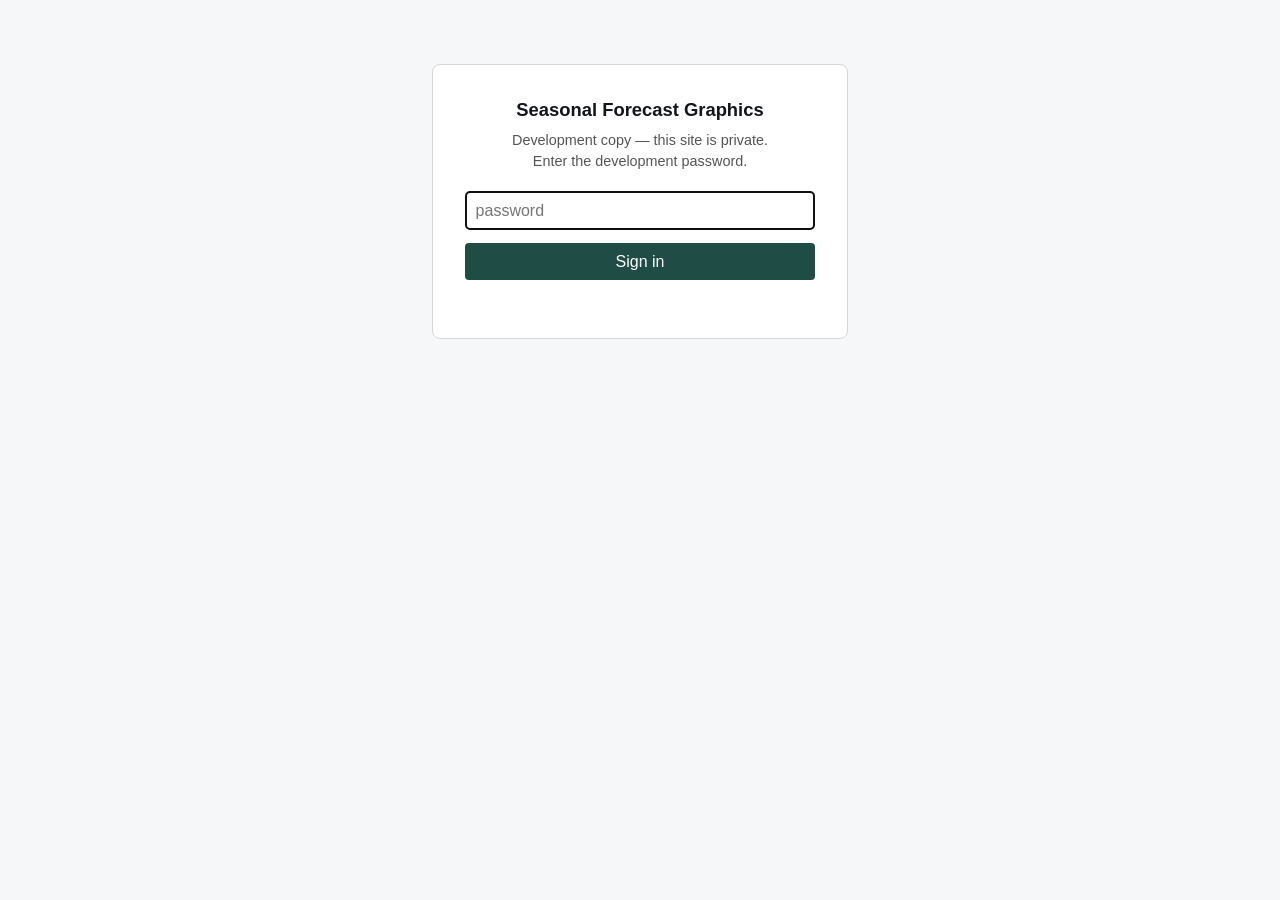
<file: docs/index.html>
<!doctype html>
<html lang="en">
<head>
<meta charset="utf-8">
<meta name="viewport" content="width=device-width, initial-scale=1">
<title>Home &middot; Seasonal Forecast Graphics &middot; DEVELOPMENT COPY</title>
<link rel="canonical" href="https://matthew22-cmd.github.io/seasonal-graphics-dev/">
<link rel="stylesheet" href="assets/css/style.css?v=20261117020702">
<header class="top">
  <h1><a href="https://matthew22-cmd.github.io/seasonal-graphics-dev/">Seasonal Forecast Graphics</a></h1>
  <span class="sub">ECMWF SEAS5 &amp; C3S seasonal systems &middot; November 2026 init &middot; <strong>DEVELOPMENT COPY</strong></span>
  <span class="spacer"></span>
  <a href="https://github.com/Matthew22-cmd/seasonal-graphics-dev" target="_blank"
     rel="noopener">GitHub</a>
</header>
<nav class="tabs"><a href="https://matthew22-cmd.github.io/seasonal-graphics-dev/" class="active">Home</a><a href="https://matthew22-cmd.github.io/seasonal-graphics-dev/model.html">Model</a><a href="https://matthew22-cmd.github.io/seasonal-graphics-dev/snow.html">Snowfall</a><a href="https://matthew22-cmd.github.io/seasonal-graphics-dev/spv.html">Stratosphere</a><a href="https://matthew22-cmd.github.io/seasonal-graphics-dev/enso.html">ENSO</a><a href="https://matthew22-cmd.github.io/seasonal-graphics-dev/maps.html">Maps</a></nav>
</head>
<body>
<div class="card">
  <h2 class="sec">Step 1 &mdash; choose a seasonal model</h2>
  <p class="lead">Each model is shown from its own most recent init:
  C3S Multi-Model Mean, NOAA CFSv2, CMCC SPS4, DWD GCFS2.2, ECCC canSIPS, ECMWF SEAS5, METFR System 9, NOAA SFSv1 and UKMO GloSeas6-GC5.1 from November 2026; BOM ACCESS-S2, JMA CPS4 and NOAA GEFSv12 are on the November 2026 init with the ENSO plume, and publish no snowfall field.
  Pick a model and you will be taken to its list of variables &mdash;
  accumulated snowfall over the continental United States, ONI and RONI sea
  surface temperature plumes for the four ENSO regions, and the 10 hPa
  zonal-mean zonal
  wind (the stratospheric polar vortex proxy) against the ERA5
  1991&ndash;2020 climatology.
  The <a href="https://matthew22-cmd.github.io/seasonal-graphics-dev/spv.html#polar">polar cap section</a> is the same stratosphere
  from the other side: the 60&ndash;90&deg;N geopotential height anomaly as a
  time-height picture, in front of NOAA&rsquo;s CORe reanalysis, for the ECMWF
  SEAS5 and for NOAA&rsquo;s GEFSv12.</p>
</div>
<div class="grid c3"><a class="model" href="model.html?m=c3s-multi">
  <h3>C3S Multi-Model Mean</h3>
  <div class="meta">Mean of 6 seasonal systems (ECMWF SEAS5, CMCC SPS4, DWD GCFS2.2, ECCC canSIPS, UKMO GloSeas6, METFR System 9) · init 1 Nov 2026</div>
  <div class="tags"><span class="tag ok">Snowfall</span><span class="tag no">10 hPa wind</span><span class="tag">6 members</span><span class="tag">init 2026-11</span></div>
</a><a class="model" href="model.html?m=cfsv2">
  <h3>NOAA CFSv2</h3>
  <div class="meta">NOAA CFSv2 · 40-member ensemble · init 1 Nov 2026 · read directly from NCEP CPC. The absolute snowfall is ERA5's 1991-2020 climatology plus the CFSv2 hindcast anomaly (an approximation — CPC publishes the anomaly only). The ENSO plume is built from CPC's own published Nino indices, so it carries the member spread. NOAA publishes no 10 hPa winds, so this model has snowfall panels only — no zonal-wind panel.</div>
  <div class="tags"><span class="tag ok">Snowfall</span><span class="tag no">10 hPa wind</span><span class="tag">40 members</span><span class="tag">init 2026-11</span></div>
</a><a class="model" href="model.html?m=cmcc-sps4">
  <h3>CMCC SPS4</h3>
  <div class="meta">CMCC SPS4 · ensemble · init 1 Nov 2026</div>
  <div class="tags"><span class="tag ok">Snowfall</span><span class="tag ok">10 hPa wind</span><span class="tag">50 members</span><span class="tag">init 2026-11</span></div>
</a><a class="model" href="model.html?m=dwd-gcfs2">
  <h3>DWD GCFS2.2</h3>
  <div class="meta">DWD GCFS2.2 · ensemble · init 1 Nov 2026</div>
  <div class="tags"><span class="tag ok">Snowfall</span><span class="tag ok">10 hPa wind</span><span class="tag">50 members</span><span class="tag">init 2026-11</span></div>
</a><a class="model" href="model.html?m=eccc-cansips">
  <h3>ECCC canSIPS</h3>
  <div class="meta">Environment Canada canSIPS · 40-member multi-model ensemble · init 1 Nov 2026 · CanESM5.1p1bc and GEM5.2-NEMO pooled, twenty members each. Both systems run on the same grid and the same lead months, so every panel on this card is the mean over all forty members and the wind chart shows the whole ensemble.</div>
  <div class="tags"><span class="tag ok">Snowfall</span><span class="tag ok">10 hPa wind</span><span class="tag">0 members</span><span class="tag">init 2026-11</span></div>
</a><a class="model" href="model.html?m=ecmwf-seas5">
  <h3>ECMWF SEAS5</h3>
  <div class="meta">ECMWF SEAS5 · 51-member ensemble · 1° global grid · init 1 Nov 2026</div>
  <div class="tags"><span class="tag ok">Snowfall</span><span class="tag ok">10 hPa wind</span><span class="tag">51 members</span><span class="tag">init 2026-11</span></div>
</a><a class="model" href="model.html?m=meteo-france-s9">
  <h3>METFR System 9</h3>
  <div class="meta">Meteo-France System 9 · ensemble · init 1 Nov 2026</div>
  <div class="tags"><span class="tag ok">Snowfall</span><span class="tag ok">10 hPa wind</span><span class="tag">51 members</span><span class="tag">init 2026-11</span></div>
</a><a class="model" href="model.html?m=sfsv1">
  <h3>NOAA SFSv1</h3>
  <div class="meta">Experimental · NOAA Seasonal Forecast System v1 · 31-member ensemble · 0.5° grid · init 1 Nov 2026 · read directly from NOAA. SFSv1 is a pre-operational prototype, so its panels are marked Experimental. NOAA publishes no 10 hPa winds, so this model has snowfall panels only — no zonal-wind panel.</div>
  <div class="tags"><span class="tag ok">Snowfall</span><span class="tag no">10 hPa wind</span><span class="tag">31 members</span><span class="tag">init 2026-11</span></div>
</a><a class="model" href="model.html?m=ukmo-gloseas6">
  <h3>UKMO GloSeas6-GC5.1</h3>
  <div class="meta">UK Met Office GloSeas6-GC5.1 · ensemble · init 1 Nov 2026</div>
  <div class="tags"><span class="tag ok">Snowfall</span><span class="tag ok">10 hPa wind</span><span class="tag">62 members</span><span class="tag">init 2026-11</span></div>
</a><a class="model" href="model.html?m=bom-access-s2">
  <h3>BOM ACCESS-S2</h3>
  <div class="meta">Australian Bureau of Meteorology ACCESS-S2 · ensemble · init 1 Nov 2026 · no snowfall — this centre publishes no snowfall field in the seasonal archive. The ENSO plume and the 10 hPa wind are published.</div>
  <div class="tags"><span class="tag no">Snowfall</span><span class="tag ok">10 hPa wind</span><span class="tag">99 members</span><span class="tag">init 2026-11</span></div>
</a><a class="model" href="model.html?m=jma-jra3">
  <h3>JMA CPS4</h3>
  <div class="meta">Japan Meteorological Agency CPS4 seasonal prediction system · ensemble · init 1 Nov 2026 · no snowfall — this centre publishes no snowfall field in the seasonal archive. The ENSO plume and the 10 hPa wind are published.</div>
  <div class="tags"><span class="tag no">Snowfall</span><span class="tag ok">10 hPa wind</span><span class="tag">155 members</span><span class="tag">init 2026-11</span></div>
</a><a class="model" href="model.html?m=gefsv12">
  <h3>NOAA GEFSv12</h3>
  <div class="meta">NOAA GEFS v12 sub-seasonal ensemble · 35 days, from the 00Z cycle, which is the one that carries the extended range · the ensemble mean of all 31 members (the control and the thirty perturbations), which the archive serves at every one of those 35 days, so the mean does not change membership half way through the chart · the polar cap's geopotential height anomaly on the same scale as the reanalysis</div>
  <div class="tags"><span class="tag no">Snowfall</span><span class="tag no">10 hPa wind</span><span class="tag">31 members</span><span class="tag">init 2026-11-14</span></div>
</a></div>
<div class="card">
  <p class="note">Snowfall is accumulated snow in inches.
  Anomalies are computed against each model's own hindcast climate.
  The 10&nbsp;hPa charts show every ensemble member, the ensemble mean, the
  ERA5 daily climatology with 10&ndash;90th and 30&ndash;70th percentile bands,
  the 1959&ndash;2020 record bounds and the model's own climate mean where
  one could be built.</p>
</div>
<div class="wrap">
<footer>
  <span>Data: Copernicus CDS (ECMWF SEAS5 and C3S seasonal systems) &middot;
        ERA5 reanalysis and climatology 1991&ndash;2020 &middot;
        NOAA CORe reanalysis (the polar cap section) &middot;
        ECMWF open data &middot; the figures are from the 17 Nov 2026 build</span>
  <span><strong>@Massachusettswx</strong></span>
</footer>
</div>
<script>(function(){var H="866da46e2e6cd6f6b5aa489cb6a738be078fe7bda1f638a3b8bea8d1d55993c2";try{if(localStorage.getItem('devgate')!==H){location.replace('login.html');return;}}catch(e){}})();</script>
</body>
</html>
</file>
<file: docs/assets/css/style.css>
:root{
  --ink:#12151a; --muted:#5b6472; --line:#e3e7ee; --bg:#f6f7f9;
  --card:#ffffff; --accent:#12263f; --accent2:#c2410c;
}
*{box-sizing:border-box}
html,body{margin:0;padding:0}
body{
  font-family:"Segoe UI",Roboto,Helvetica,Arial,sans-serif;
  color:var(--ink); background:var(--bg); line-height:1.45;
}
header.top{
  background:var(--accent); color:#fff; padding:18px 26px;
  display:flex; align-items:baseline; gap:16px; flex-wrap:wrap;
}
header.top h1{font-size:20px; margin:0; font-weight:700; letter-spacing:.2px}
header.top h1 a{color:#fff; text-decoration:none}
header.top h1 a:hover{text-decoration:underline}
header.top .sub{font-size:12.5px; color:#9fb0c6}
header.top .spacer{flex:1}
header.top a{color:#cfe0f5; text-decoration:none; font-size:13px}
header.top a:hover{text-decoration:underline}
nav.tabs{background:#fff; border-bottom:1px solid var(--line); padding:0 26px;
  display:flex; gap:4px}
nav.tabs a{
  display:inline-block; padding:11px 16px; font-size:13.5px; text-decoration:none;
  color:var(--muted); border-bottom:2px solid transparent; font-weight:600;
}
nav.tabs a:hover{color:var(--ink)}
nav.tabs a.active{color:var(--accent); border-bottom-color:var(--accent)}
.wrap{max-width:1280px; margin:0 auto; padding:22px 26px 60px}
.card{background:var(--card); border:1px solid var(--line); border-radius:10px;
  padding:18px 20px; margin-bottom:18px}
h2.sec{font-size:16.5px; margin:0 0 4px; letter-spacing:.2px}
p.lead{color:var(--muted); font-size:13.5px; margin:0 0 16px}
.grid{display:grid; gap:16px}
.grid.c1{grid-template-columns:1fr}
.grid.c2{grid-template-columns:repeat(auto-fit,minmax(380px,1fr))}
.grid.c3{grid-template-columns:repeat(auto-fit,minmax(250px,1fr))}
.grid.c4{grid-template-columns:repeat(auto-fit,minmax(200px,1fr))}
.model{
  background:var(--card); border:1px solid var(--line); border-radius:10px;
  padding:16px 18px; display:flex; flex-direction:column; gap:8px;
  transition:border-color .12s, box-shadow .12s;
}
.model:hover{border-color:#c3ccdb; box-shadow:0 2px 10px rgba(18,38,63,.07)}
.model h3{margin:0; font-size:15.5px}
.model .meta{font-size:12.5px; color:var(--muted)}
.model .tags{display:flex; gap:6px; flex-wrap:wrap; margin-top:2px}
.tag{font-size:11px; padding:2px 8px; border-radius:20px; background:#eef1f6;
  color:#3b4656; border:1px solid #dde3ec}
.tag.ok{background:#e8f3ec; color:#1d6b3c; border-color:#c9e4d3}
.tag.no{background:#f6ecea; color:#8c3b28; border-color:#eccfc7}
.model .acts{display:flex; gap:8px; margin-top:6px; flex-wrap:wrap}
a.btn{display:inline-block; padding:7px 13px; border-radius:7px; font-size:13px;
  font-weight:600; text-decoration:none; background:#eef1f6; color:#22314a;
  border:1px solid #dbe1ea}
a.btn:hover{background:#e4e9f1}
a.btn.primary{background:var(--accent); color:#fff; border-color:var(--accent)}
a.btn.primary:hover{background:#0d1c30}
a.btn[aria-disabled="true"]{opacity:.42; pointer-events:none}
a.btn.wide{display:block; text-align:center; padding:9px 14px}
.picker{display:flex; gap:10px; align-items:center; flex-wrap:wrap; margin-bottom:14px}
.picker label{font-size:13px; color:var(--muted); font-weight:600}
select,button.ctrl{
  font-family:inherit; font-size:13.5px; padding:7px 10px; border-radius:7px;
  border:1px solid #d5dbe5; background:#fff; color:var(--ink)
}
button.ctrl{cursor:pointer; background:var(--accent); color:#fff; border-color:var(--accent);
  font-weight:600}
button.ctrl.ghost{background:#fff; color:var(--accent)}
.seg{display:inline-flex; gap:6px}
.seg .segbtn{border-radius:16px; padding:7px 14px; font-size:13px}
.seg .segbtn.ghost{background:#fff; color:var(--accent)}
.seg .segbtn.on{background:var(--accent); color:#fff}
.stage{background:var(--card); border:1px solid var(--line); border-radius:10px;
  padding:14px}
.stage img{width:100%; height:auto; display:block; border-radius:4px}
.panel{margin:0 0 6px}
.panel img{width:100%; height:auto; display:block; border-radius:4px}
.panel figcaption{font-size:12px; color:var(--muted); margin:6px 0 16px}
.cap{font-size:12.5px; color:var(--muted); margin-top:10px}
.slider{display:flex; align-items:center; gap:14px; margin-top:14px; flex-wrap:wrap}
input[type=range]{flex:1; min-width:220px; accent-color:var(--accent); height:22px}
.frameLabel{font-size:13.5px; font-weight:700; min-width:150px}
table{width:100%; border-collapse:collapse; font-size:13px; background:var(--card)}
th,td{padding:7px 10px; border-bottom:1px solid var(--line); text-align:right}
th:first-child,td:first-child{text-align:left}
th{background:#eef1f6; font-size:12px; text-transform:uppercase; letter-spacing:.4px;
  color:#48546a}
tr:last-child td{border-bottom:none}
.note{font-size:12.5px; color:var(--muted); border-left:3px solid var(--line);
  padding-left:11px; margin-top:12px}
.crumb{font-size:13px; color:var(--muted); margin-bottom:14px}
.crumb a{text-decoration:none}
.crumb a:hover{text-decoration:underline}
.varlist{display:grid; gap:16px; grid-template-columns:repeat(auto-fit,minmax(280px,1fr))}
.var{background:var(--card); border:1px solid var(--line); border-radius:10px;
  overflow:hidden; display:flex; flex-direction:column}
.var .thumb{background:#eef1f6; border-bottom:1px solid var(--line);
  display:flex; align-items:center; justify-content:center; height:170px; overflow:hidden}
.var .thumb img{max-width:100%; max-height:100%; object-fit:contain}
.var .body{padding:14px 16px; display:flex; flex-direction:column; gap:6px; flex:1}
.var h3{margin:0; font-size:15px}
.var p{margin:0; font-size:12.5px; color:var(--muted)}
.var .acts{margin-top:auto; padding-top:10px}
.var.off{opacity:.55}
footer{border-top:1px solid var(--line); margin-top:26px; padding:16px 0 0;
  color:var(--muted); font-size:12.5px; display:flex; justify-content:space-between}
a{color:#1c4b8a}

/* the interactive maps page: the three world configurations */
.mapviews{display:flex; gap:8px; flex-wrap:wrap; margin:0 0 14px}
.mapviews button{font:inherit; font-size:13px; padding:7px 14px; cursor:pointer;
  border:1px solid var(--line); background:var(--card); color:var(--text);
  border-radius:999px}
.mapviews button.active{background:#12263f; color:#fff; border-color:#12263f}
.mapbox{position:relative; width:100%; overflow:hidden; border-radius:10px;
  border:1px solid #1c2430; background-color:#05070e;
  background-image:
    radial-gradient(1px 1px at 12% 22%, rgba(255,255,255,.85), transparent),
    radial-gradient(1px 1px at 34% 68%, rgba(255,255,255,.55), transparent),
    radial-gradient(1.4px 1.4px at 58% 14%, rgba(255,255,255,.8), transparent),
    radial-gradient(1px 1px at 76% 44%, rgba(255,255,255,.5), transparent),
    radial-gradient(1.3px 1.3px at 88% 78%, rgba(255,255,255,.7), transparent),
    radial-gradient(1px 1px at 22% 86%, rgba(255,255,255,.45), transparent),
    radial-gradient(1.2px 1.2px at 46% 38%, rgba(255,255,255,.6), transparent),
    radial-gradient(1px 1px at 66% 92%, rgba(255,255,255,.5), transparent),
    radial-gradient(1px 1px at 92% 12%, rgba(255,255,255,.6), transparent),
    radial-gradient(140% 120% at 50% 50%, rgba(38,74,140,.35), transparent 70%);
}
.mapbox svg{display:block; width:100%; height:auto; touch-action:none}
.mapnote{font-size:12.5px; color:var(--muted); margin:12px 0 0; max-width:60rem}
.mapload{font-size:12.5px; color:var(--muted); margin:8px 0 0}
#maptip{position:absolute; display:none; pointer-events:none; z-index:5;
  background:rgba(8,12,20,.9); color:#fff; font-size:12px; padding:3px 7px;
  border-radius:4px; white-space:nowrap}
/* the map's own colours: a pale Earth on a dark sky */
.ocean{fill:#eaf1f7; stroke:#c3ced8; stroke-width:.6}
.grat{fill:none; stroke:#b6c2cc; stroke-width:.5; stroke-dasharray:2 3; opacity:.75}
.country{fill:#f7f4ec; stroke:#38424f; stroke-width:.45}
.country:hover{fill:#ffe9b0}
.lake{fill:#dfe9f2; stroke:#c3ced8; stroke-width:.35}
.land{fill:#f7f4ec; stroke:#38424f; stroke-width:.4}
.sector{stroke:#1c2430; stroke-width:.5; opacity:.72}
.snowband{stroke:none}
.maplegend{display:flex; align-items:center; gap:8px; flex-wrap:wrap;
  margin:0 0 10px; font-size:12px; color:var(--muted)}
.maplegend .bar{display:flex; height:12px; border:1px solid #1c2430;
  border-radius:2px; overflow:hidden}
.maplegend .bar i{display:block; width:16px; height:100%}
.maplegend .ends{display:flex; justify-content:space-between; width:100%;
  margin-top:-2px; font-size:11px}
.sectorlabel{font-size:12px; font-weight:700; text-anchor:middle;
  paint-order:stroke; stroke:#fff; stroke-width:2.6px; stroke-linejoin:round}
.capedge{fill:none; stroke:#38424f; stroke-width:1.2}
.outerring{fill:none; stroke:#8b97a3; stroke-width:.9}
.equator{fill:none; stroke:#8b9199; stroke-width:.8}
.pole{fill:#12263f; stroke:none}
</file>
